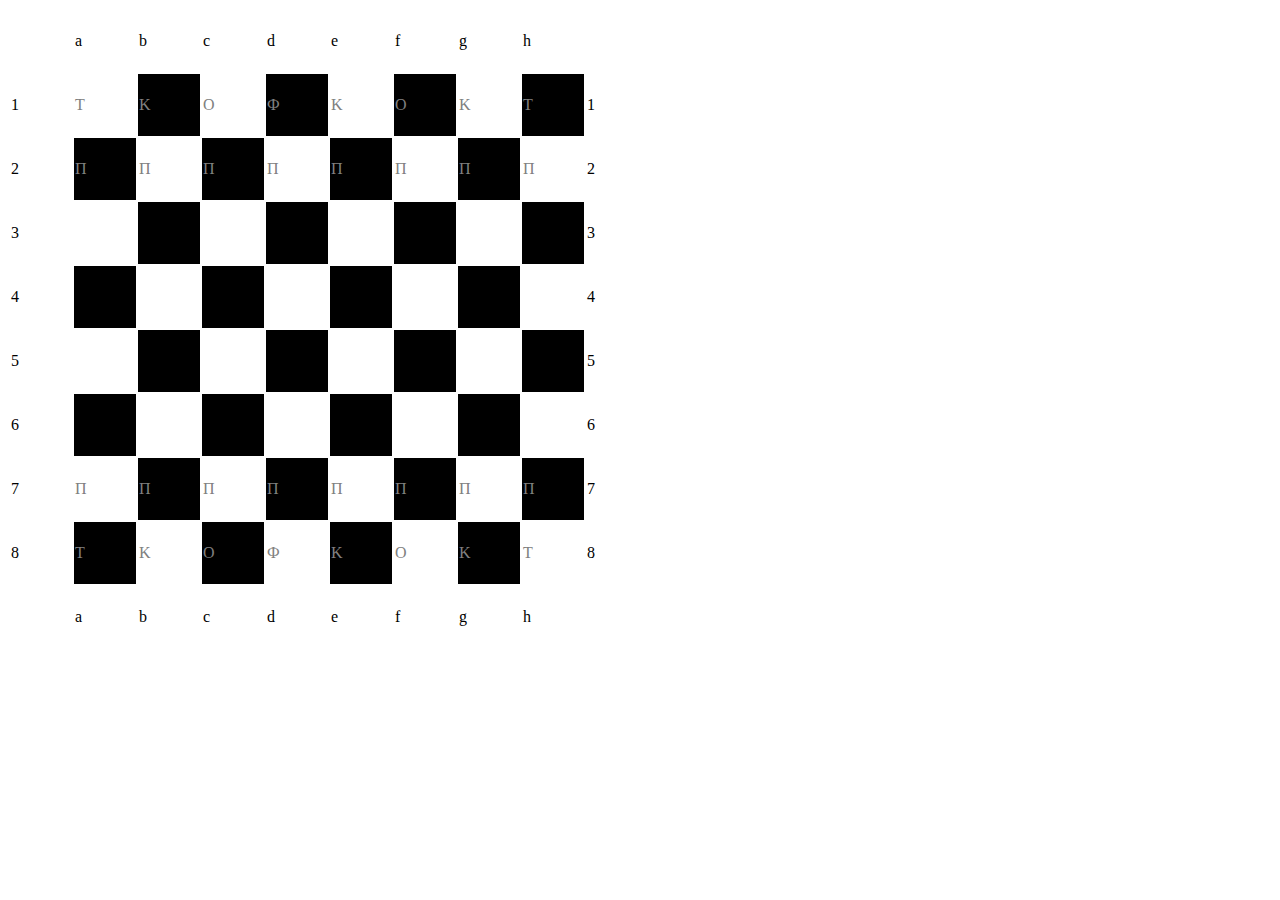
<file: index.html>
<!DOCTYPE html>
<html lang="en">
<head>
    <meta charset="UTF-8">
    <meta name="viewport" content="width=device-width, initial-scale=1.0">
    <title>Document</title>
    <link rel="stylesheet" type="text/css" href="style.css">
</head>
<body>
    <table id="chess">
      </table>
    <script src="fifth_homework.js"></script>
</body>
</html>
</file>
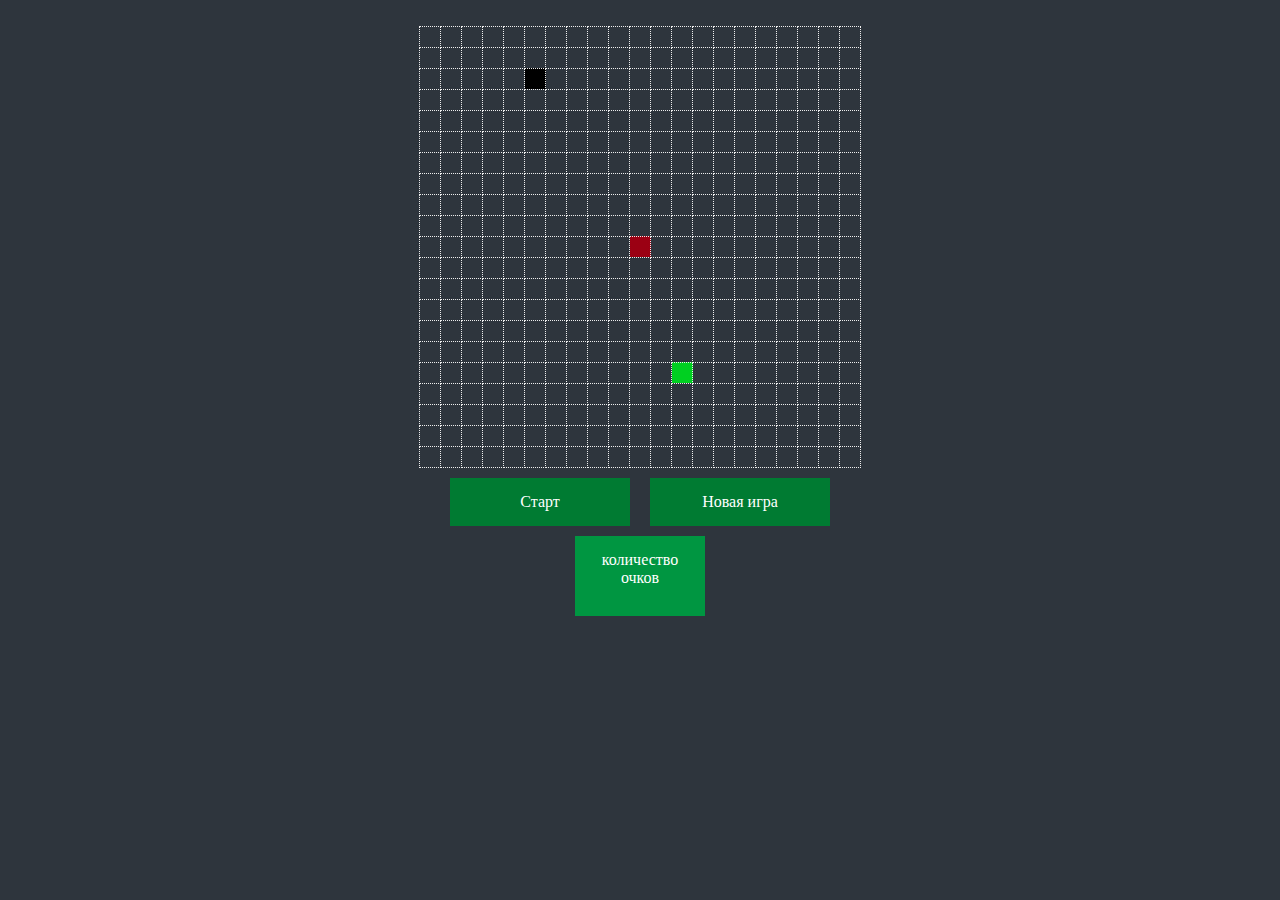
<file: seven_hw/index.html>
<!DOCTYPE html>
<html lang="en">
<head>
    <meta charset="UTF-8">
    <title>Змейка</title>
    <link rel="stylesheet" href="style.css" />
</head>
<body>
<div id="game-wrap">
    <table id="game"></table>
</div>
<div id="menu">
    <div id="playButton" class="menuButton">Старт</div>
    <div id="newGameButton" class="menuButton">Новая игра</div>
</div>
<div id="score_num" class="score_menu">количество очков</div>
<script src="js.js"></script>
</body>
</html>
</file>
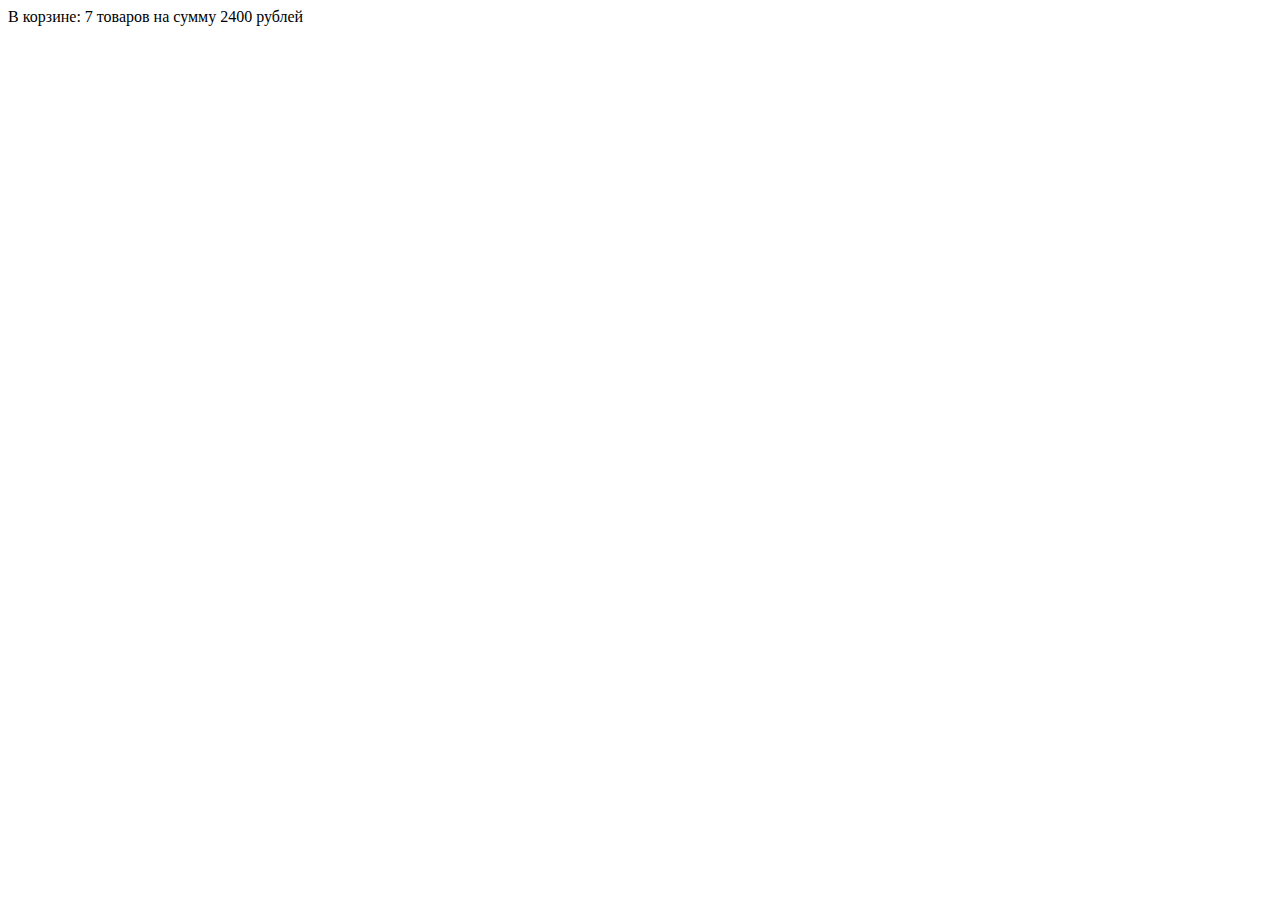
<file: index_1.html>
<!DOCTYPE html>
<html lang="en">
<head>
    <meta charset="UTF-8">
    <meta name="viewport" content="width=device-width, initial-scale=1.0">
    <title>Document</title>
</head>
<body>
    <div id="basket"></div>
    <script src="fifth_homework_1.js"></script>
</body>
</html>
</file>
<file: style.css>
td {
    width: 60px;
    height: 60px;
}
tr {
    width: 60px;
    height: 60px;
}
</file>
<file: seven_hw/style.css>
*{
    margin: 0;
    padding: 0;
    background: #2e353d;
}
.menuButton{
    width: 150px;
    padding: 15px;
    margin: 10px;
    color: white;
    background: #007b32;
    text-align: center;
    cursor: pointer;
}
.menuButton:hover{
    background: #009641;
}
#game{
    border-collapse: collapse;
    margin: 2% auto 0;
}
#menu{
    display: flex;
    justify-content: center;
}
td.cell{
    width: 20px;
    height: 20px;
    border: 1px dotted #eee;
    border-collapse: collapse;
}
.food{
    background: #00d021;
}
.snakeBody{
    background: #e5e5e5;
}
.snakeHead{
    background: #9b0013;
}
.disabled {
    background: #7c7c7c;
}
.disabled:hover{
    background: #7c7c7c;
}
.score_menu{
    margin: 0 auto;
    width: 100px;
    height: 50px;
    padding: 15px;
    display: flex;
    justify-content: center;
    background-color:#009641;
    color: white;
    text-align: center;
}
.rock{
    background: black;
}
</file>
